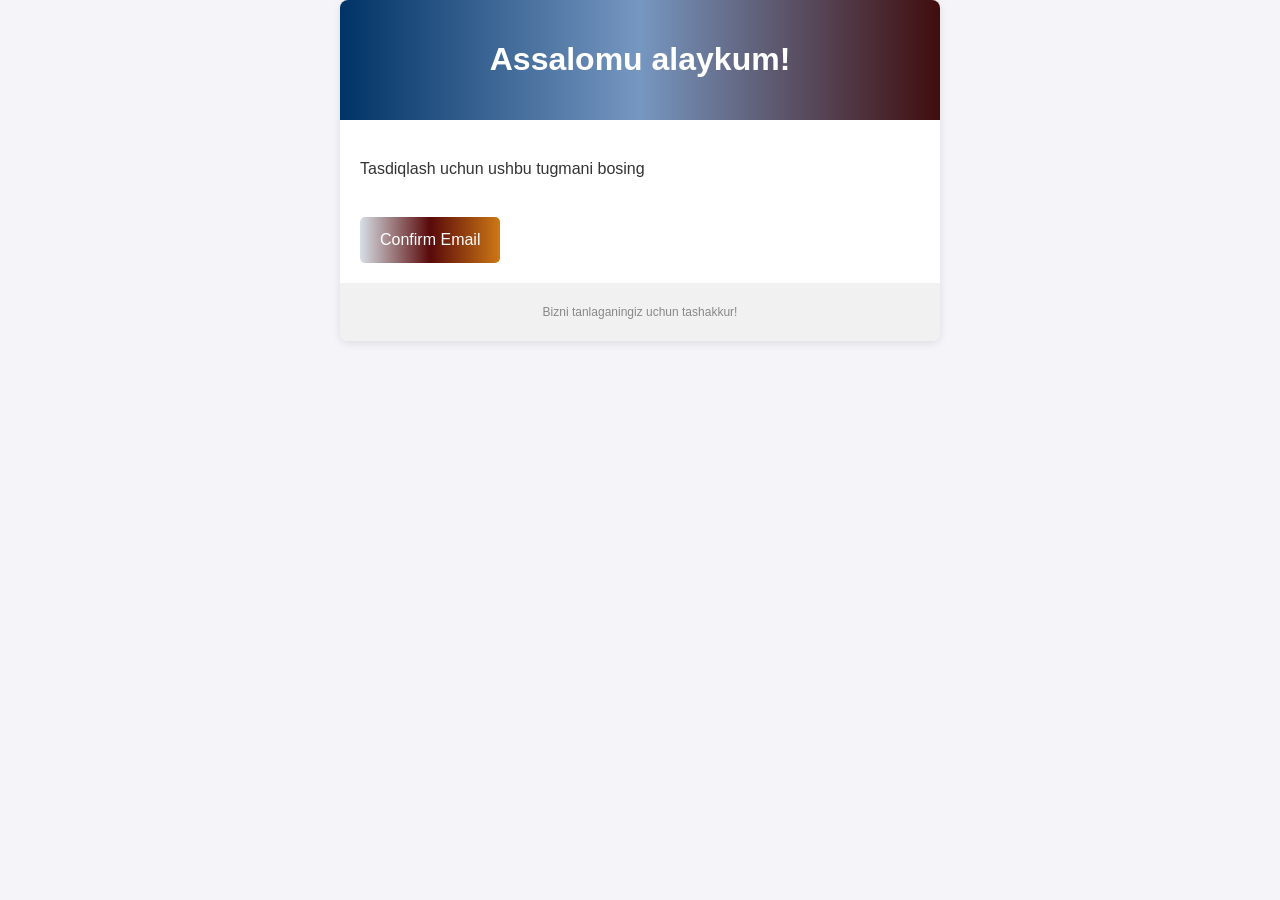
<file: templates/registration/send_email.html>
<!DOCTYPE html>
<html lang="en">
<head>
    <meta charset="UTF-8">
    <meta name="viewport" content="width=device-width, initial-scale=1.0">
    <title>Confirm email</title>
    <style>
        body {
            font-family: 'Arial', sans-serif;
            background-color: #f4f4f9;
            margin: 0;
            padding: 0;
        }
        .email-container {
            max-width: 600px;
            margin: 0 auto;
            background-color: #ffffff;
            border-radius: 8px;
            box-shadow: 0 2px 8px rgba(0, 0, 0, 0.1);
            overflow: hidden;
        }
        .email-header {
            background: linear-gradient(to right, #003366, #7697c1, #400d0d);
            color: white;
            padding: 20px;
            text-align: center;
        }
        .email-content {
            padding: 20px;
            line-height: 1.6;
            color: #333333;
        }
        .email-footer {
            background-color: #f1f1f1;
            text-align: center;
            padding: 10px;
            font-size: 12px;
            color: #888888;
        }
        .button {
            display: inline-block;
            background: linear-gradient(to right, #d7dfe6, #590909, #cd7815);
            color: white;
            padding: 10px 20px;
            border-radius: 5px;
            text-decoration: none;
            margin-top: 20px;
        }
        .button:hover {
            background-color: #45a049;
        }
    </style>
</head>
<body>
    <div class="email-container">
        <div class="email-header">
            <h1>Assalomu alaykum!</h1>
        </div>
        <div class="email-content">
            <p>Tasdiqlash uchun ushbu tugmani bosing</p>
            <a href="http://localhost:8000{% url 'confirm_email' uidb64=uid token=token %}" class="button" style="color: white">Confirm Email</a>
        </div>
        <div class="email-footer">
            <p>Bizni tanlaganingiz uchun tashakkur!</p>
        </div>
    </div>
</body>
</html>
</file>
